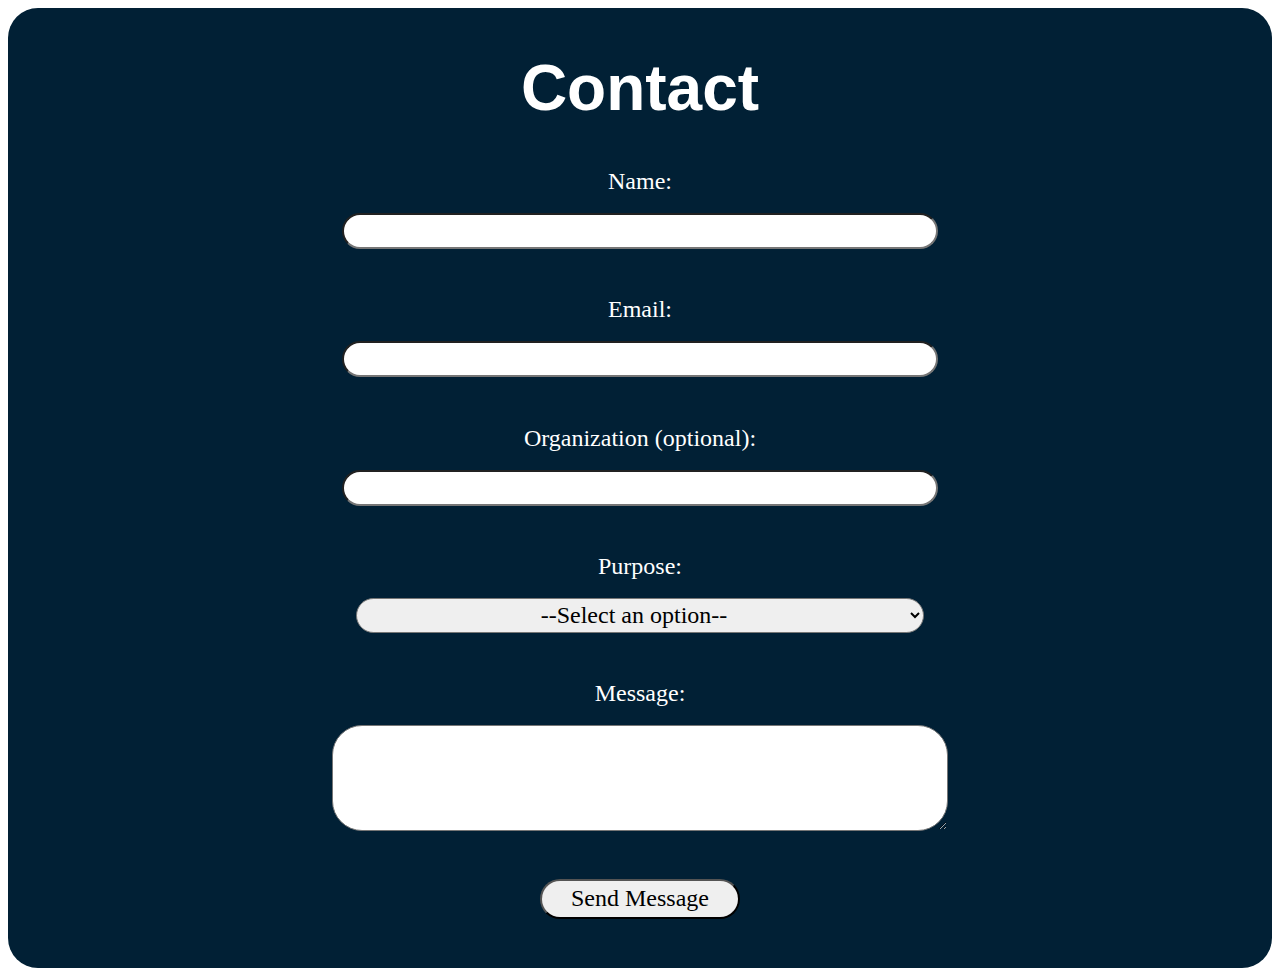
<file: contactform.html>
<!DOCTYPE html>
<html>
<head>
    <title>Contact Form</title>
    <meta name="robots" content="noindex, nofollow">
    <script>
        async function submitForm(event) {
            event.preventDefault();
            const form = document.getElementById('contactForm');
            const formData = new FormData(form);

            try {
                const response = await fetch('https://contact-form.matthewjpellerito.workers.dev/', {
                    method: 'POST',
                    body: formData,
                });

                const result = await response.json();

                if (result.success) {
                    alert('Message sent');
                    form.reset();
                } else {
                    alert('Server error: ' + (result.error || 'Unknown error'));
                }
            } catch (error) {
                alert('Server error: ' + error.message);
            }
        }
    </script>

    <style>
        .container {
            width: 100%;
            height: auto;
            display: flex;
            background-color: #fff;
            flex-direction: column;
            justify-content: center;

            }
            
        .form-container {
display: flex;
flex-direction: column;
justify-content: center;
align-items: center;
margin-left: auto;
margin-right: auto;
width: 100%;
height: 50%;
background-color: #012035;
border-radius: 30px;
padding-bottom: 3%;
        }
        h1 {
            font-family: agency fb, arial;
            color: #fff;
            font-size: 4rem;
        
        }

        html {
            font-family: agency fb;
            color: #fff;
        }

        label {
            font-size: 1.5rem;
            color: #fff;
            text-align: center;
        
        }

        .form-container form {
            width: 90%;
            display: flex;
            flex-direction: column;
            justify-content: center;
            align-items: center;
           
        }

        input {
            width: 50%;
            height: 30px;
            border-radius: 30px;
            margin-bottom: 1%;
            font-family: agency fb;
            font-size: 1.5rem;
            padding-left: 1%;
            padding-right: 1%;
        }


select {
    width: 50%;
    height: 35px;
    border-radius: 30px;
    margin-bottom: 1%;
    text-align: center;
    font-family: agency fb;
    font-size: 1.5rem;
}

option {
    background-color: #012035;
    color: #fff;
    font-family: agency fb;
    font-size: 1.5rem;
}

input[type="submit"] {
    width: 200px;
    height: 30px;
    border-radius: 30px;
    margin-bottom: 1%;
   
}

textarea {
    width: 50%;
    height: 100px;
    border-radius: 30px;
    margin-bottom: 1%;
    font-family: agency fb;
    font-size: 1.5rem;
    padding-left: 2%;
    padding-right: 2%;
}

input:focus, textarea:focus, select:focus {
    outline: 3px solid yellow;
}

input[type="submit"] {
    height: 40px;
    cursor: pointer;

}

input[type="submit"]:hover {
    background-color: #012035;
    color: #fff;
    outline: 3px solid white;
}

@media (max-width: 700px) {
    input, textarea, select {
        width: 90%;
    }
}
@media (min-width:701px) and (max-width: 1200px) {
    input, textarea, select {
        width: 70%;
    }
}


    </style>
</head>
<body>

    <div class="container">
        <div class="form-container">
    <h1>Contact</h1>
    <form id="contactForm" onsubmit="submitForm(event)">
        <label for="name">Name:</label><br>
        <input type="text" id="name" name="name" required><br><br>

        <label for="email">Email:</label><br>
        <input type="email" id="email" name="email" required><br><br>

        <label for="organization">Organization (optional):</label><br>
        <input type="text" id="organization" name="organization"><br><br>

        <label for="purpose">Purpose:</label><br>
        <select id="purpose" name="purpose" required>
            <option value="">--Select an option--</option>
            <option value="press inquiry">Press Inquiry</option>
            <option value="business inquiry">Business Inquiry</option>
            <option value="speaking opportunity">Speaking Opportunity</option>
            <option value="other">Other</option>
        </select><br><br>

        <label for="message">Message:</label><br>
        <textarea id="message" name="message" required></textarea><br><br>

        <input type="submit" value="Send Message">
    </form>
</div>
</div>

</body>
</html>
</file>
